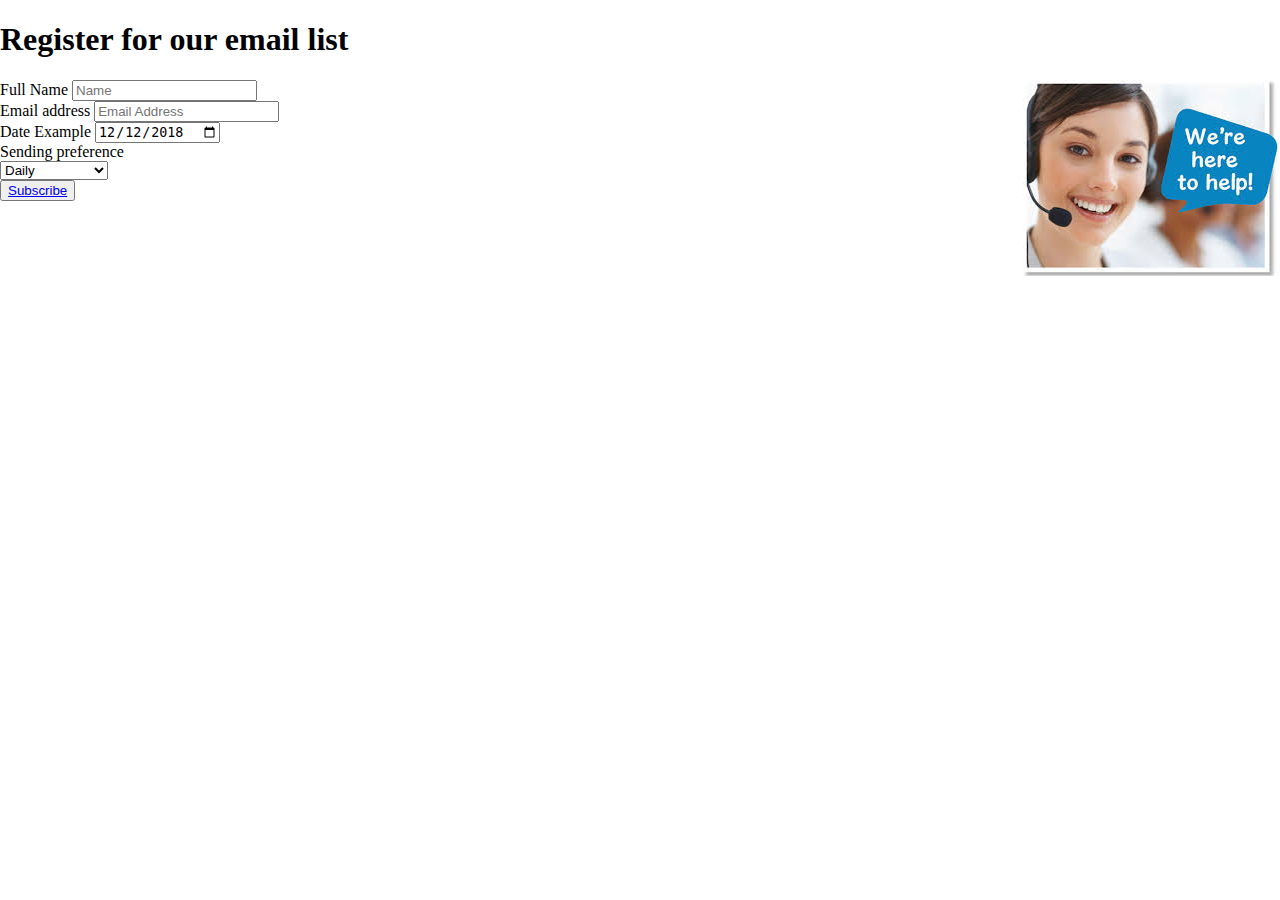
<file: index.html>
<!DOCTYPE html>
<html lang="en">

<head>
    <meta charset="UTF-8">
    <meta name="viewport" content="width=device-width, initial-scale=1.0">
    <meta http-equiv="X-UA-Compatible" content="ie=edge">
    <title>Quiz_02</title>
    <link rel="stylesheet" href="style.css">
</head>

<body>
    <div class="container">
        <h1>Register for our email list</h1>

        <form>
            <div>
                <label for="fullName">Full Name</label>
                <input type="text" name="fullName" placeholder="Name">
            </div>
            <div>
                <label for="emailAddress">Email address</label>
                <input type="text" name="emailAddress" placeholder="Email Address">
            </div>

            <div>
                <label for="date_example">Date Example</label>
                <input type="date" name="date_example" value="2018-12-12">
            </div>

            <div>
                <label for="sending">Sending preference</label> <br>
                <select name="sending" id="sending_prefence">
                    <optgroup>
                        <option value="daily">Daily</option>
                        <option value="weekly">Weekly</option>
                        <option value="monthly">Monthly</option>
                        <option value="by_annually">By-Annually</option>
                        <option value="annually">Annually</option><br>
                    </optgroup>
                </select>
            </div>

            <div>
                <button class="button" type="submit"><a href="thankyou.html">Subscribe</a></button>

            </div>
        </form>

        <img src="customer.jpeg" alt="customerService">

    </div>
</body>

</html>
</file>
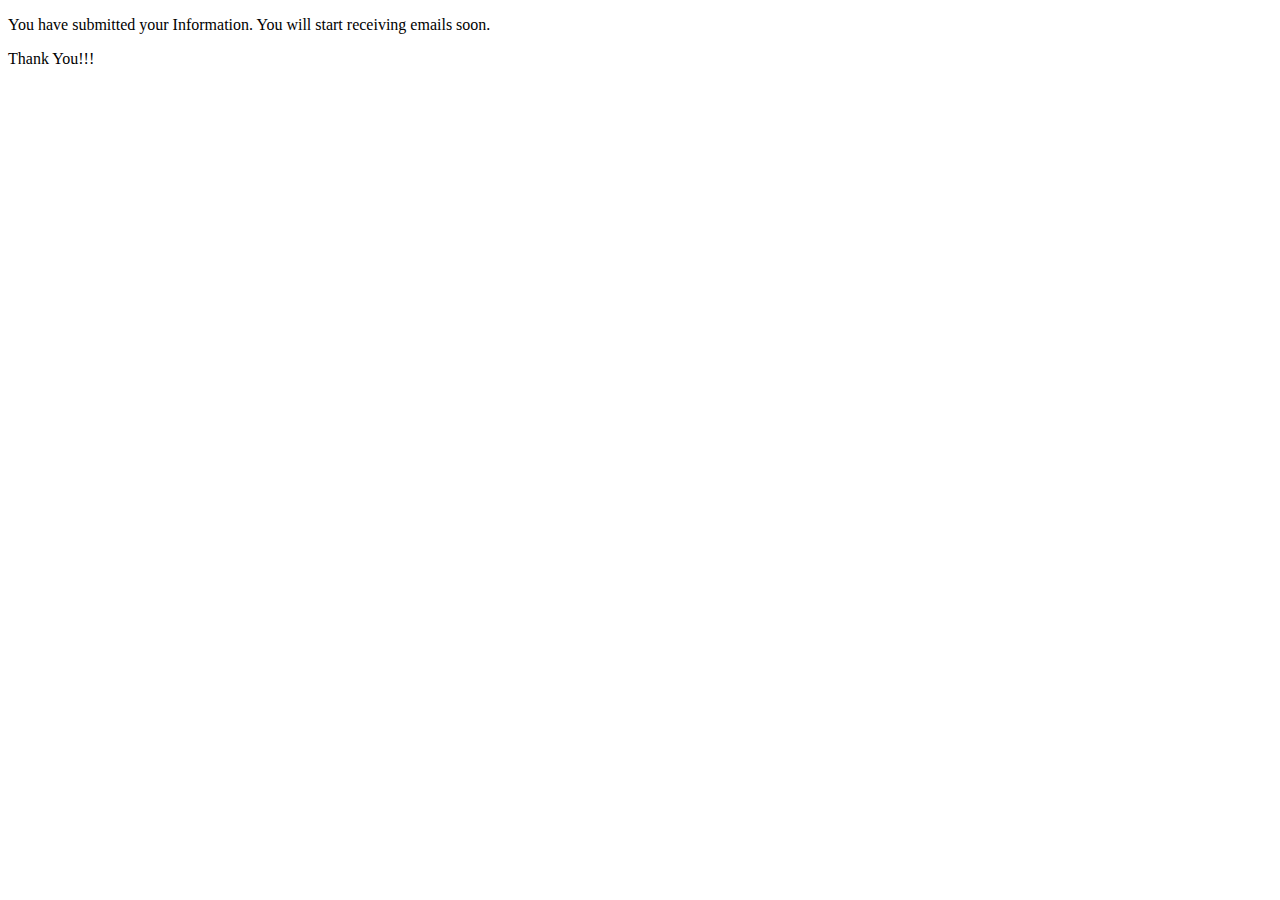
<file: thankyou.html>
<!DOCTYPE html>
<html lang="en">
<head>
    <meta charset="UTF-8">
    <meta name="viewport" content="width=device-width, initial-scale=1.0">
    <meta http-equiv="X-UA-Compatible" content="ie=edge">
    <title>Thank You!</title>
</head>
<body>
    <p id="thankyou">You have submitted your Information. You will start receiving emails soon. 
    </p>
    <p>Thank You!!!</p>
</body>
</html>
</file>
<file: style.css>
body{
    padding: 0;
    margin: 0;
}
.container{
    display: block;
    border: 1px black;
    

}
form{
    float: left;
}

img{
    float: right;
}

button{
    color: green;
}
</file>
